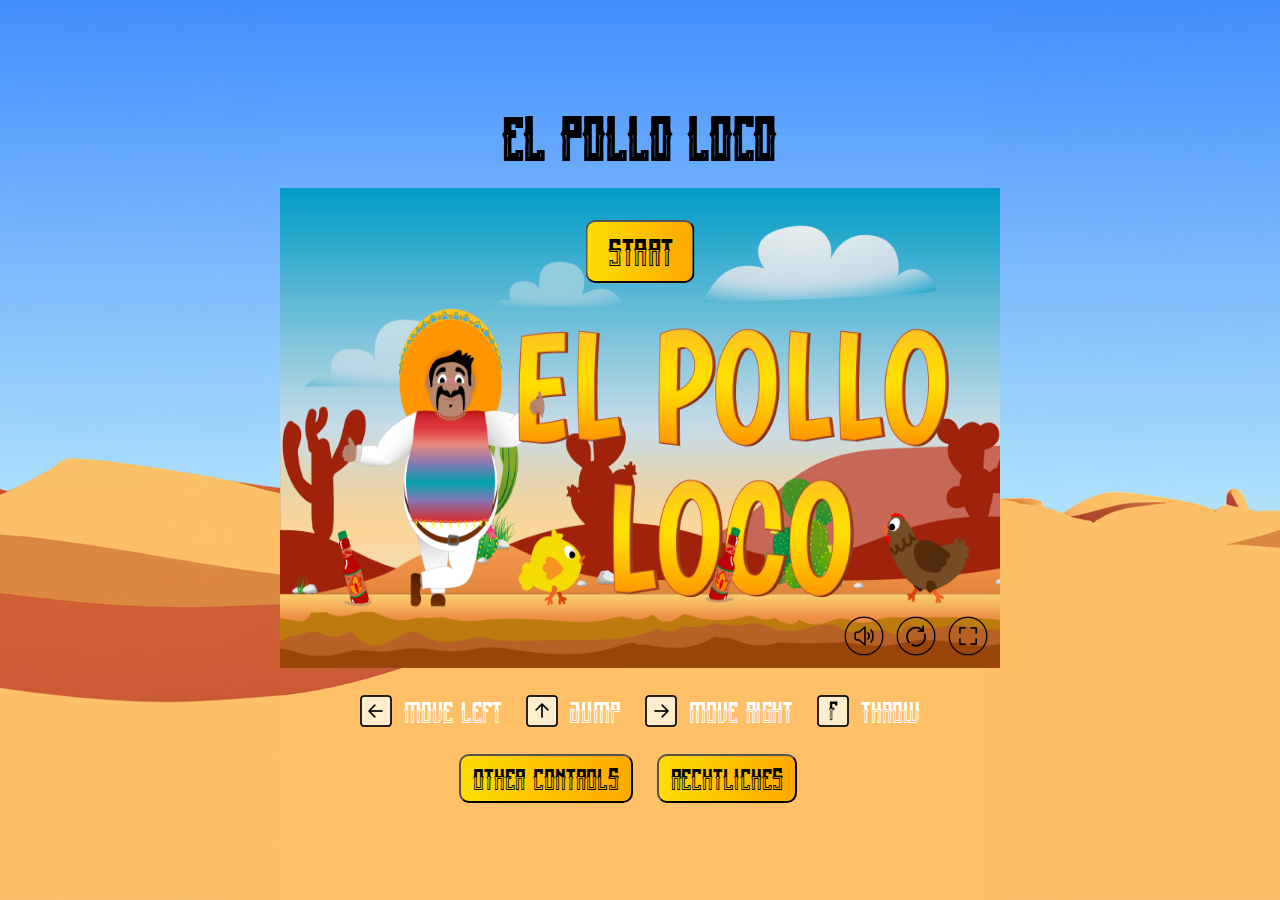
<file: index.html>
<!DOCTYPE html>
<html lang="de">
<head>
    <meta charset="UTF-8">
    <meta name="viewport" content="width=device-width, initial-scale=1.0">
    <link rel="stylesheet" href="style.css">
    <link rel="icon" href="./img/10_fav/sombrero2.png" type="image/x-icon">
    <title>El Pollo Loco</title>
</head>
<body id="body" onload="init()">
    <h1 class="headline">El Pollo Loco</h1>

    <div id="fullscreen">
        <div id="menu-btns" class="menu">
            <img id="speaker-btn" class="menu-btn" src="./img/11_menu/speaker_volume_on.png" onclick="toggleVolumeBtn()">
            <img id="restart-btn-menu" class="menu-btn" src="./img/11_menu/restart_btn.png" onclick="restartGameButton()">
            <img id="fullscreen-btn" class="menu-btn" src="./img/11_menu/fullscreen.png" onclick="fullscreen()">
        </div>
        <div id="mobile-buttons">
            <div class="left-right-btns-mobile">
                <img id="arrow-btn-left-mobile" class="mobile-btn" src="./img/11_menu/mobile_controls/arrow_left_mobile.png">
                <img id="arrow-btn-right-mobile" class="mobile-btn" src="./img/11_menu/mobile_controls/arrow_right_mobile.png">
            </div>
            <div id="menu-btns-mobile" class="menu">
                <img id="speaker-btn-mobile" class="menu-btn" src="./img/11_menu/speaker_volume_on.png" onclick="toggleVolumeBtn()">
                <img id="restart-btn-menu-mobile" class="menu-btn" src="./img/11_menu/restart_btn.png" onclick="restartGameButton()">
            </div>
            <div class="action-btns-mobile">
                <img id="jump-btn-mobile" class="mobile-btn" src="./img/11_menu/mobile_controls/arrow_up_mobile.png">
                <img id="throw-btn-mobile" class="mobile-btn" src="./img/11_menu/mobile_controls/arrow_throw_mobile.png">
            </div>
        </div>
        <div id="start-screen" style="display: block">
            <button class="start-game-btn game-btn btn" onclick="startGame(), btnSound()">Start</button>
            <img id="start-screen-bg" class="start-screen-bg" src="./img/9_intro_outro_screens/start/startscreen_2.png">
        </div>
        <canvas style="display: none" id="canvas" width="720" height="480"></canvas>
        <div id="end-screen" style="display: none">
            <button class="end-game-btn game-btn second-btn btn" onclick="restartGame(), btnSound()">Neustarten</button>
            <button class="end-game-btn game-btn btn" onclick="goToHomescreen(), btnSound()">Verlassen</button>
            <img id="end-screen-bg" class="end-screen-bg" src="./img/9_intro_outro_screens/game_over/game over.png">
        </div>
        <div id="win-screen" style="display: none">
            <button class="restart-win-game-btn game-btn second-btn btn" onclick="restartGame(), btnSound()">Neustarten</button>
            <button class="win-game-btn game-btn btn" onclick="goToHomescreen(), btnSound()">Verlassen</button>
            <img id="win-screen-bg" class="win-screen-bg" src="./img/9_intro_outro_screens/win/won_2.png">
        </div>
    </div>
    
    <div class="assign-buttons-arrow">
        <div class="arrow-buttons">
            <img class="arrow-btn" src="./img/11_menu/arrow_left.png">
            <p class="key-explanation">move Left</p>
        </div>
        <div class="arrow-buttons">
            <img class="arrow-btn" src="./img/11_menu/arrow_up.png">
            <p class="key-explanation">Jump</p>
        </div>
        <div class="arrow-buttons">
            <img class="arrow-btn" src="./img/11_menu/arrow_right.png">
            <p class="key-explanation">move Right</p>
        </div>
        <div class="other-buttons">
            <img class="arrow-btn" src="./img/11_menu/throw.png">
            <p class="key-explanation">throw</p>
        </div>
    </div>
    <div class="assign-buttons-other">
        <div class="other-buttons">
            <button class="other-controls-btn btn" onclick="openMenu()">Other Controls</button>
            <button class="other-controls-btn btn" onclick="openImpressum()">Rechtliches</button>
        </div>
    </div>


    <!-- MENU -->
    <div id="menu-control" class="menu-container" style="display: none">
        <div class="close-menu" onclick="closeMenu()">X</div>
        <h2 class="subheadline">Regular Controls<img class="underline" src="./img/11_menu/underline.png"></h2>
        <div class="standard-control-container">
            <div class="standard-control controls arrow">
                <img class="arrow-btn" src="./img/11_menu/arrow_left.png">
                <p class="key-explanation-standard">move Left</p>
            </div>
            <div class="standard-control controls arrow">
                <img class="arrow-btn" src="./img/11_menu/arrow_up.png">
                <p class="key-explanation-standard">Jump</p>
            </div>
            <div class="standard-control controls arrow">
                <img class="arrow-btn" src="./img/11_menu/arrow_right.png">
                <p class="key-explanation-standard">move Right</p>
            </div>
            <div class="standard-control controls other">
                <img class="arrow-btn" src="./img/11_menu/throw.png">
                <p class="key-explanation-standard">throw</p>
            </div>
        </div>

        <img class="dividing-line" src="./img/11_menu/mexican_line.png">

        <h2 class="subheadline">Alternative Controls<img class="underline" src="./img/11_menu/underline.png"></h2>
        <div class="alternative-control-container">
            <div class="alternative-control controls">
                <img class="arrow-btn" src="./img/11_menu/a_left.png">
                <p class="key-explanation-standard">move Left</p>
            </div>
            <div class="alternative-control controls">
                <img class="arrow-btn" src="./img/11_menu/w_up.png">
                <p class="key-explanation-standard">Jump</p>
            </div>
            <div class="alternative-control controls">
                <img class="arrow-btn" src="./img/11_menu/space.png">
                <p class="key-explanation-standard">Jump</p>
            </div>
            <div class="alternative-control controls">
                <img class="arrow-btn" src="./img/11_menu/d_right.png">
                <p class="key-explanation-standard">move Right</p>
            </div>
        </div>
    </div>

    <!-- IMPRESSUM -->
    <div id="impressum" class="menu-container" style="display: none">
        <div class="close-menu" onclick="closeImpressum()">X</div>
        <h2 class="subheadline subheadline-impressum">Impressum<img class="underline" src="./img/11_menu/underline.png"></h2>
        
        <h3 class="subheadline-address">Adresse</h3>
        <p class="address">Ruben Julius Schmittel</p>
        <p class="address">Am Köppel 33</p>
        <p class="address">57072 Siegen</p>

        <img class="dividing-line" src="./img/11_menu/mexican_line.png">
        
        <h3 class="subheadline-address">Kontakt</h3>
        <p class="address">Telefon: +49 171 / 56473139</p>
        <p class="address">E-Mail: ruschmittel@gmx.de</p>

        <img class="dividing-line" src="./img/11_menu/mexican_line.png">
        <h3 class="subheadline-address">Redaktionell<br>verantwortlich</h3>
        <p class="address">Ruben Julius Schmittel</p>
        <p class="address">Am Köppel 33</p>
        <p class="address">57072 Siegen</p>

        <img class="dividing-line" src="./img/11_menu/mexican_line.png">
        <div class="privacy-police-external">
            <p class="privacy-police">Hier geht es zur Datenschutzerklärung:</p>
            <a href="./privacy-police.html" target="_blank"><img class="external-link" src="./img/11_menu/arrow_external_link.png"></a>
        </div>
    </div>

    <div id="landscape" class="d-none">
        <h1>Please turn your device, to play <br><i>El Pollo Loco</i></h1>
    </div>
    <div id="background-overlay" style="display: none" onclick="closeMenu(), closeImpressum()"></div>

    <script src="./models/drawable-object.class.js"></script>
    <script src="./models/statusbar-health.class.js"></script>
    <script src="./models/statusbar-coin.class.js"></script>
    <script src="./models/statusbar-bottle.class.js"></script>
    <script src="./models/statusbar-endboss.class.js"></script>
    <script src="./models/audio-handler.class.js"></script>
    <script src="./models/movable-object.class.js"></script>
    <script src="./models/character.class.js"></script>
    <script src="./models/throwable-object.class.js"></script>
    <script src="./models/bottle.class.js"></script>
    <script src="./models/coin.class.js"></script>
    <script src="./models/chicken.class.js"></script>
    <script src="./models/small-chicken.class.js"></script>
    <script src="./models/cloud.class.js"></script>
    <script src="./models/collision-handler.js"></script>
    <script src="./models/world.class.js"></script>
    <script src="./models/background.class.js"></script>
    <script src="./models/keyboard.class.js"></script>
    <script src="./models/level.class.js"></script>
    <script src="./models/endboss.class.js"></script>
    <script src="./levels/level1.js"></script>
    <script src="./js/game.js"></script>
</body>
</html>
</file>
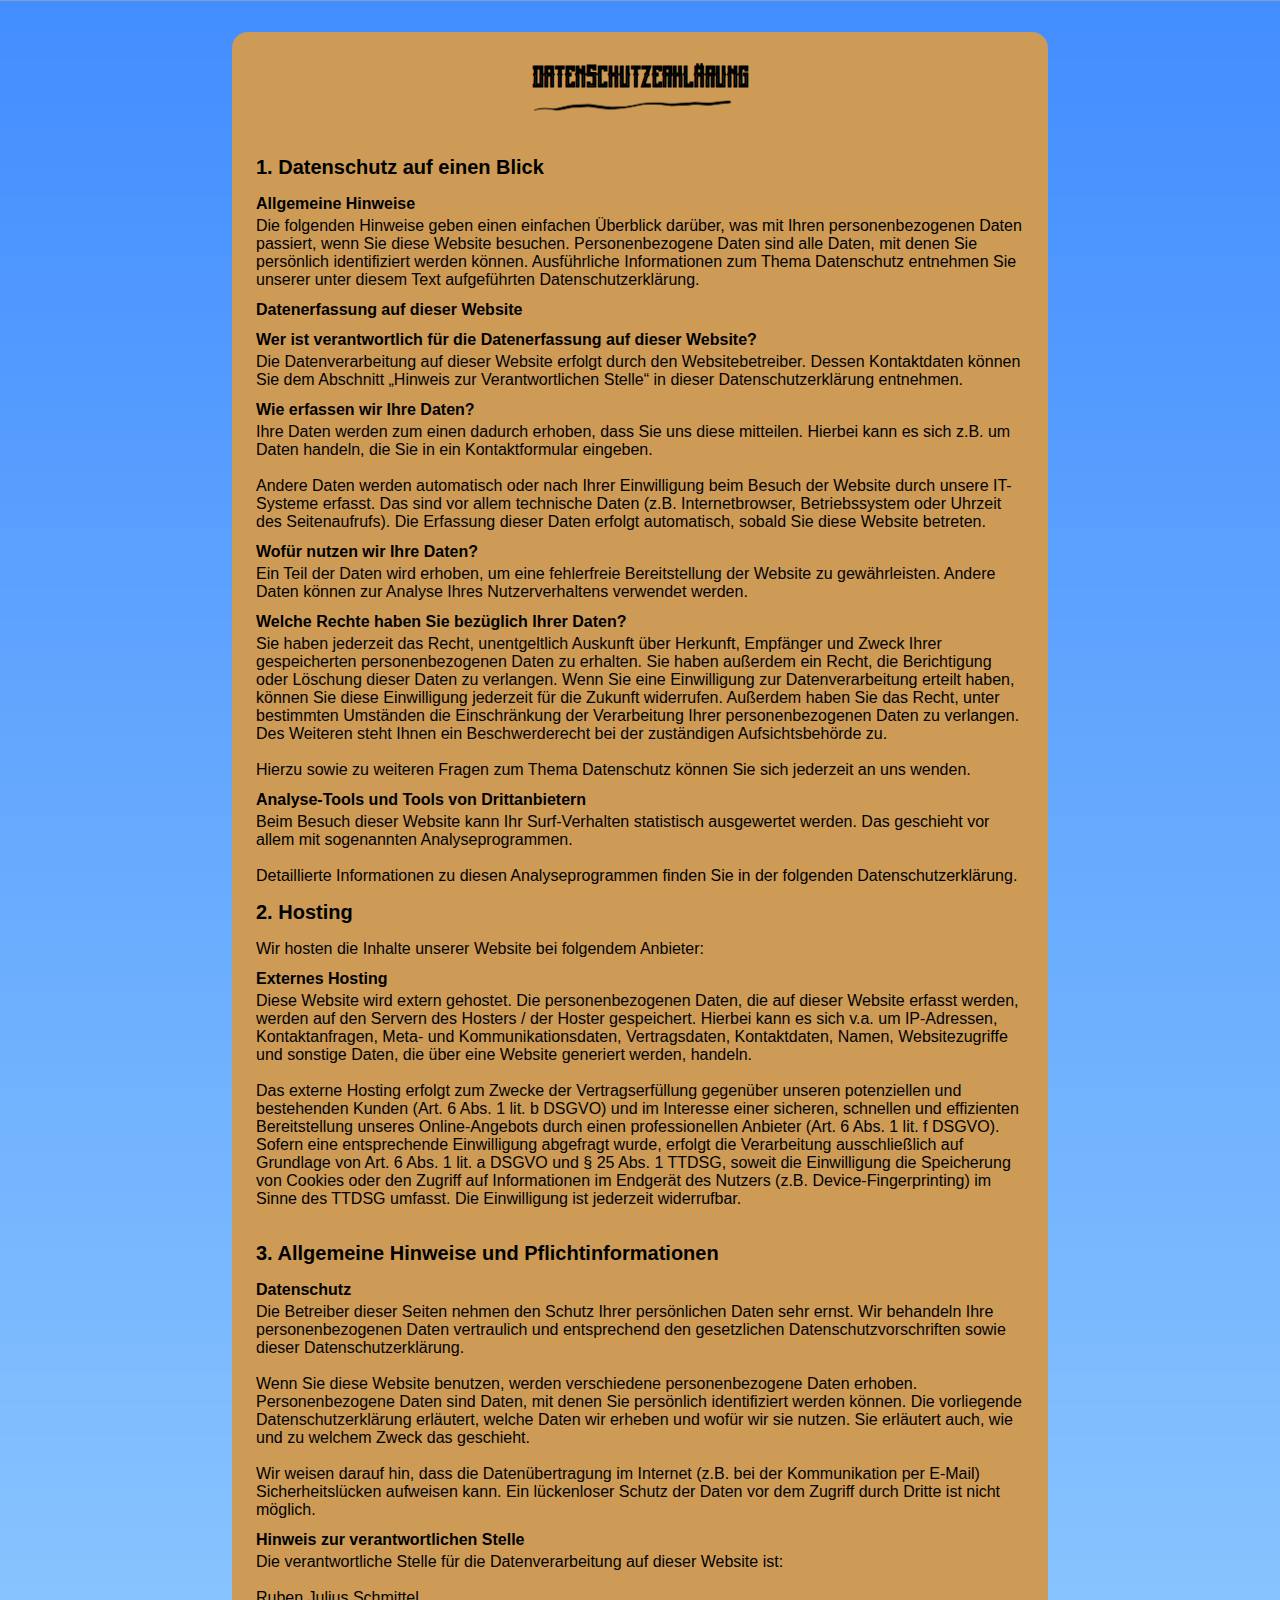
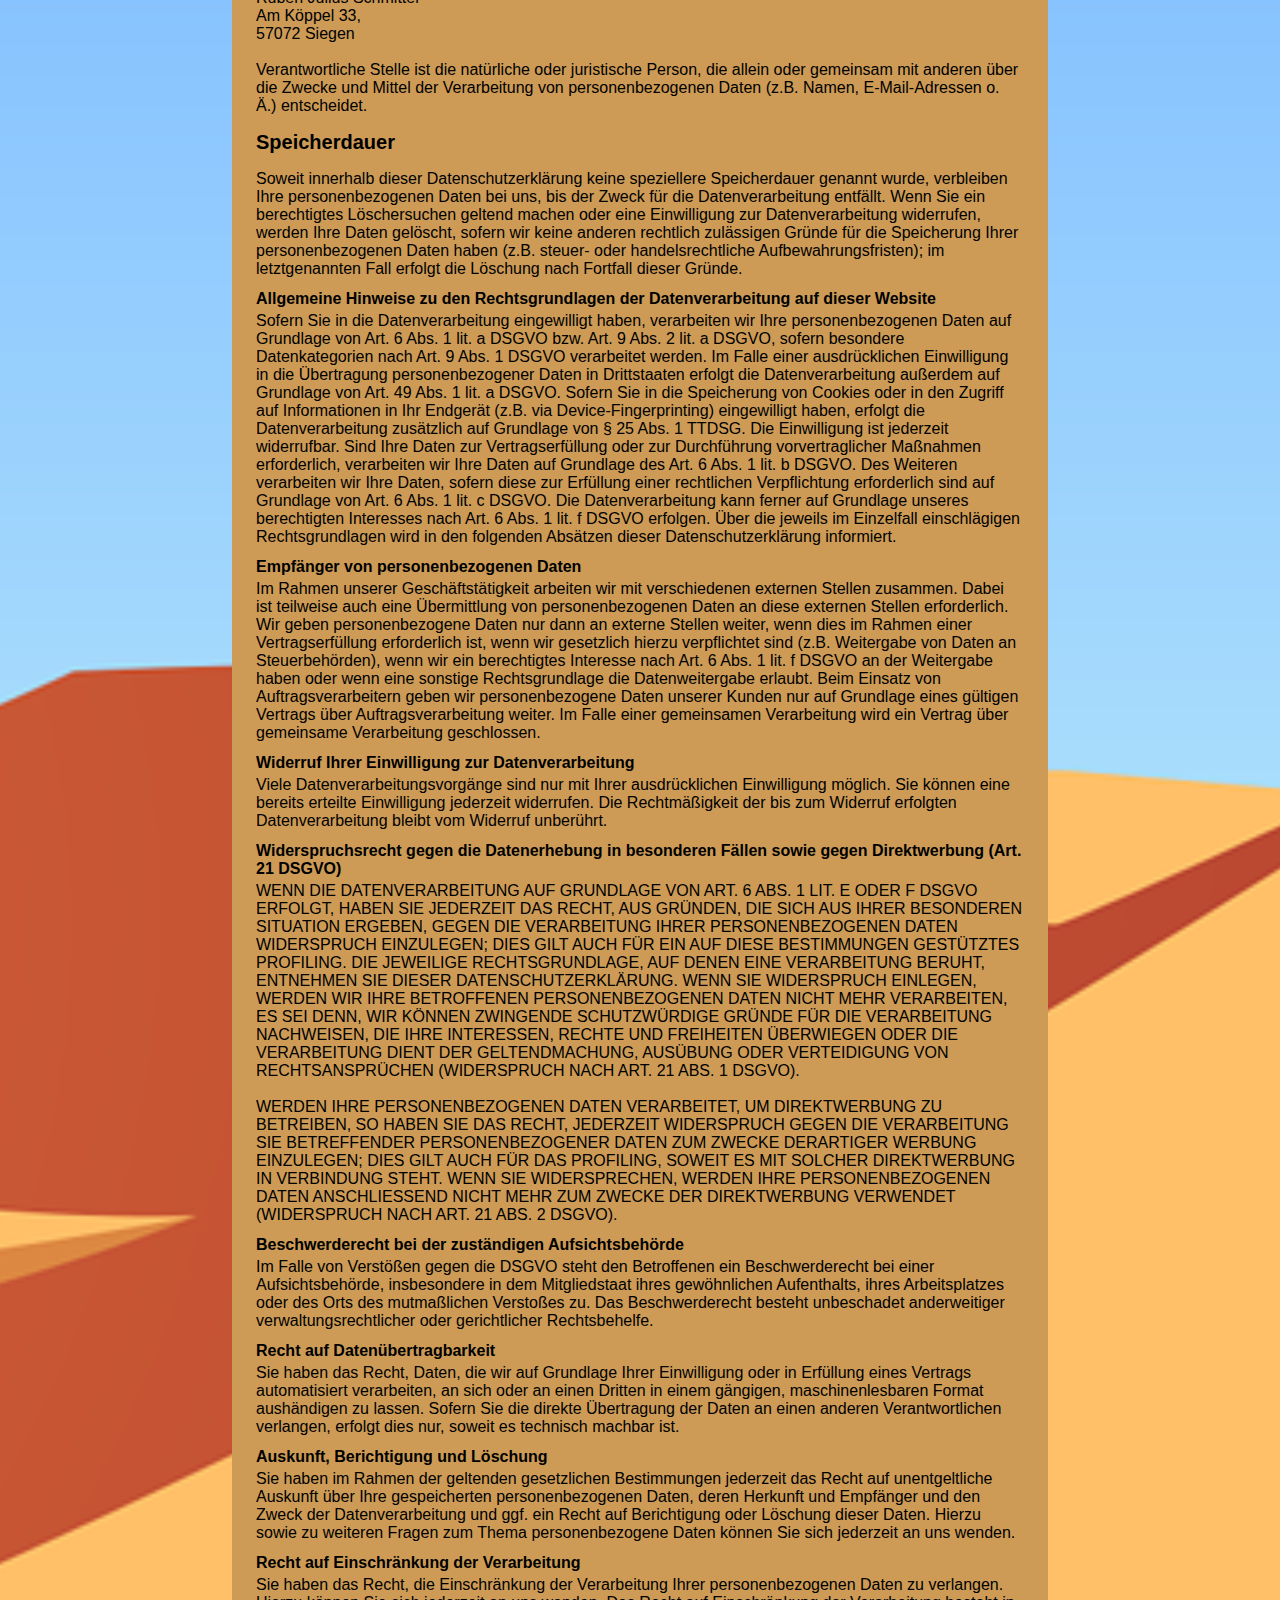
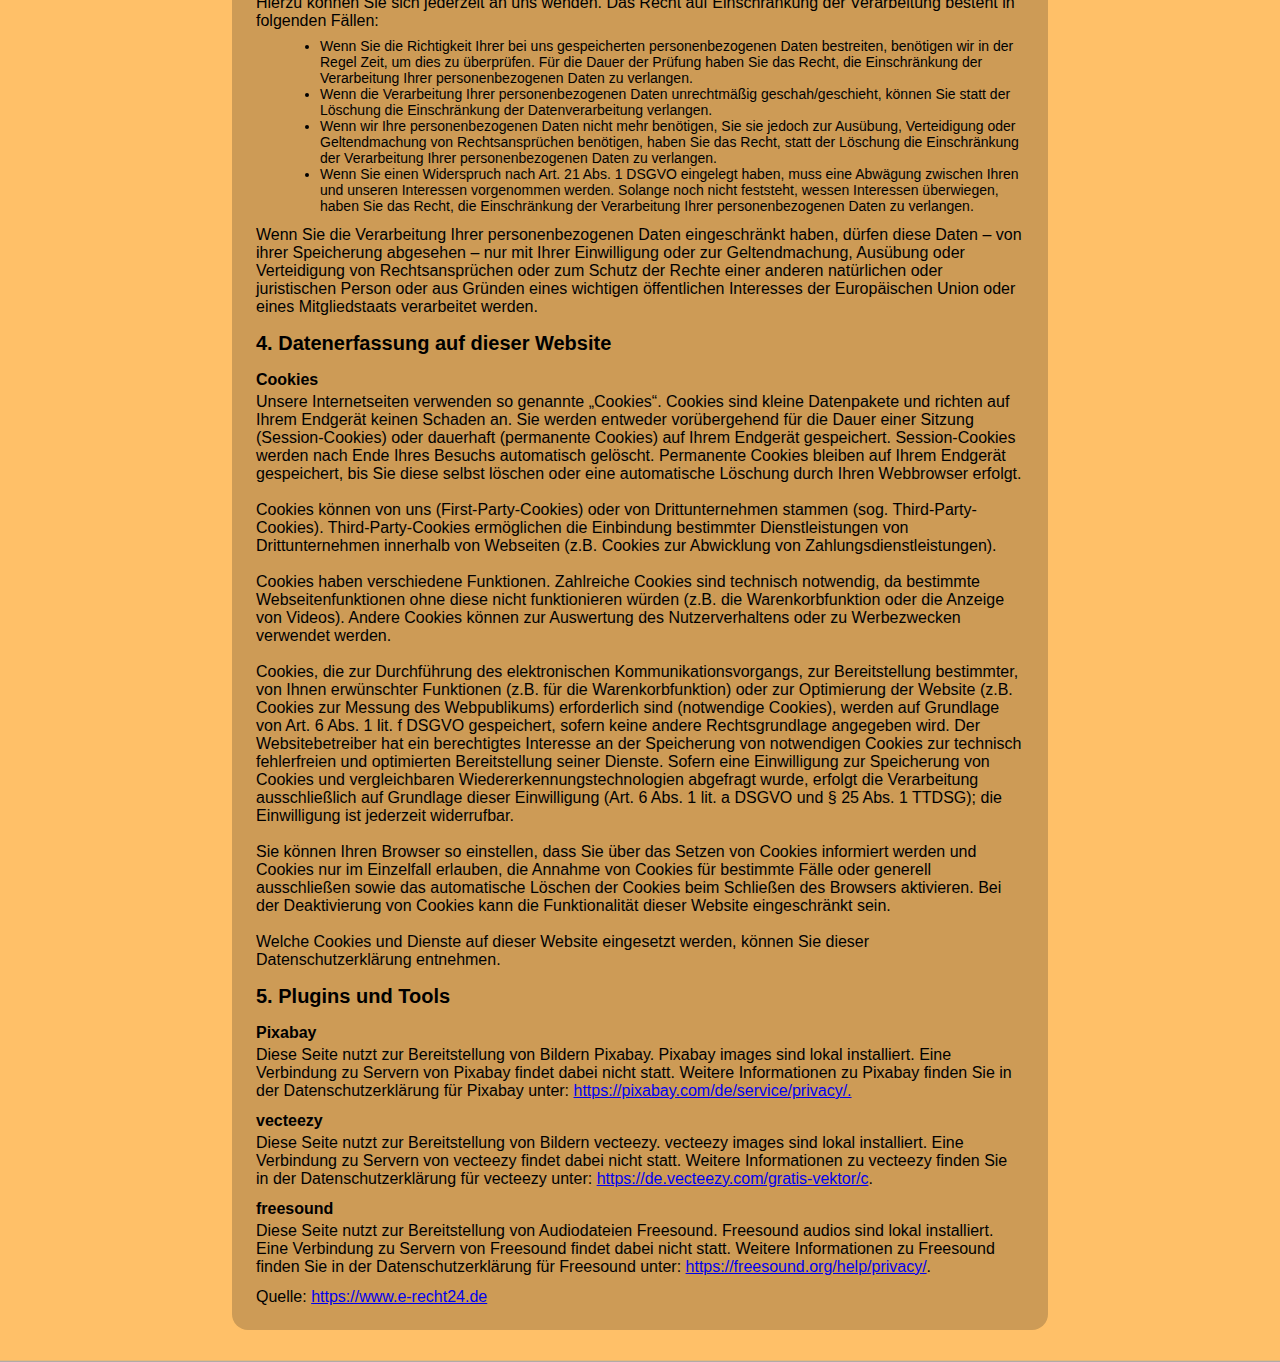
<file: privacy-police.html>
<!DOCTYPE html>
<html lang="de">

<head>
    <meta charset="UTF-8">
    <meta name="viewport" content="width=device-width, initial-scale=1.0">
    <link rel="stylesheet" href="style.css">
    <link rel="icon" href="./img/10_fav/sombrero2.png" type="image/x-icon">
    <title>Impressum - El Pollo Loco</title>
</head>

<body class="body-privacy">
    <div id="privacy-police" class="menu-container menu-container-privacy">
        <h2 class="subheadline subheadline-impressum">Datenschutzerklärung<img class="underline"
                src="./img/11_menu/underline.png"></h2>

        <div class="whole-text">
            <h3 class="subSubheader">1. Datenschutz auf einen Blick</h3>
            <h4 class="textHeader head">Allgemeine Hinweise</h4>
            <p>
                Die folgenden Hinweise geben einen einfachen Überblick
                darüber, was mit Ihren personenbezogenen Daten passiert, wenn Sie
                diese Website besuchen. Personenbezogene Daten sind alle Daten, mit
                denen Sie persönlich identifiziert werden können.
                Ausführliche Informationen zum Thema Datenschutz entnehmen Sie
                unserer unter diesem Text aufgeführten Datenschutzerklärung.
            </p>
            <h4 class="textHeader head">Datenerfassung auf dieser Website</h4>
            <h5 class="textHeader paraHead">
                Wer ist verantwortlich für die Datenerfassung auf dieser Website?
            </h5>
            <p>
                Die Datenverarbeitung auf dieser Website erfolgt durch den
                Websitebetreiber. Dessen Kontaktdaten können Sie dem Abschnitt
                „Hinweis zur Verantwortlichen Stelle“ in dieser
                Datenschutzerklärung entnehmen.
            </p>
            <h5 class="textHeader paraHead">Wie erfassen wir Ihre Daten?</h5>
            <p>
                Ihre Daten werden zum einen dadurch erhoben, dass Sie uns diese
                mitteilen. Hierbei kann es sich z.B. um Daten handeln, die Sie
                in ein Kontaktformular eingeben.
            </p><br>
            <p>
                Andere Daten werden automatisch oder nach Ihrer Einwilligung beim
                Besuch der Website durch unsere IT-Systeme erfasst. Das sind vor allem
                technische Daten (z.B. Internetbrowser, Betriebssystem oder
                Uhrzeit des Seitenaufrufs). Die Erfassung dieser Daten erfolgt
                automatisch, sobald Sie diese Website betreten.
            </p>
            <h5 class="textHeader paraHead">Wofür nutzen wir Ihre Daten?</h5>
            <p>
                Ein Teil der Daten wird erhoben, um eine fehlerfreie Bereitstellung
                der Website zu gewährleisten. Andere Daten können zur
                Analyse Ihres Nutzerverhaltens verwendet werden.
            </p>
            <h5 class="textHeader paraHead">Welche Rechte haben Sie bezüglich Ihrer Daten?</h5>
            <p>
                Sie haben jederzeit das Recht, unentgeltlich Auskunft über
                Herkunft, Empfänger und Zweck Ihrer gespeicherten
                personenbezogenen Daten zu erhalten. Sie haben außerdem ein
                Recht, die Berichtigung oder Löschung dieser Daten zu verlangen.
                Wenn Sie eine Einwilligung zur Datenverarbeitung erteilt haben,
                können Sie diese Einwilligung jederzeit für die Zukunft
                widerrufen. Außerdem haben Sie das Recht, unter bestimmten
                Umständen die Einschränkung der Verarbeitung Ihrer
                personenbezogenen Daten zu verlangen. Des Weiteren steht Ihnen ein
                Beschwerderecht bei der zuständigen Aufsichtsbehörde zu.
            </p><br>
            <p>
                Hierzu sowie zu weiteren Fragen zum Thema Datenschutz können Sie
                sich jederzeit an uns wenden.
            </p>
            <h4 class="textHeader head">Analyse-Tools und Tools von Drittanbietern</h4>
            <p>
                Beim Besuch dieser Website kann Ihr Surf-Verhalten statistisch
                ausgewertet werden. Das geschieht vor allem mit sogenannten
                Analyseprogrammen.
            </p><br>
            <p>
                Detaillierte Informationen zu diesen Analyseprogrammen finden Sie in
                der folgenden Datenschutzerklärung.
            </p>
            <h3 class="subSubheader">2. Hosting</h3>
            <p>Wir hosten die Inhalte unserer Website bei folgendem Anbieter:</p>
            <h4 class="textHeader head">Externes Hosting</h4>
            <p>
                Diese Website wird extern gehostet. Die personenbezogenen Daten, die
                auf dieser Website erfasst werden, werden auf den Servern des Hosters
                / der Hoster gespeichert. Hierbei kann es sich v.a. um
                IP-Adressen, Kontaktanfragen, Meta- und Kommunikationsdaten,
                Vertragsdaten, Kontaktdaten, Namen, Websitezugriffe und sonstige
                Daten, die über eine Website generiert werden, handeln.
            </p><br>
            <p>
                Das externe Hosting erfolgt zum Zwecke der Vertragserfüllung
                gegenüber unseren potenziellen und bestehenden Kunden (Art. 6
                Abs. 1 lit. b DSGVO) und im Interesse einer sicheren, schnellen und
                effizienten Bereitstellung unseres Online-Angebots durch einen
                professionellen Anbieter (Art. 6 Abs. 1 lit. f DSGVO). Sofern eine
                entsprechende Einwilligung abgefragt wurde, erfolgt die Verarbeitung
                ausschließlich auf Grundlage von Art. 6 Abs. 1 lit. a DSGVO und
                § 25 Abs. 1 TTDSG, soweit die Einwilligung die Speicherung von
                Cookies oder den Zugriff auf Informationen im Endgerät des
                Nutzers (z.B. Device-Fingerprinting) im Sinne des TTDSG umfasst.
                Die Einwilligung ist jederzeit widerrufbar.
            </p><br>
            
            <h3 class="subSubheader">3. Allgemeine Hinweise und Pflichtinformationen</h3>
            <h4 class="textHeader head">Datenschutz</h4>
            <p>
                Die Betreiber dieser Seiten nehmen den Schutz Ihrer persönlichen
                Daten sehr ernst. Wir behandeln Ihre personenbezogenen Daten
                vertraulich und entsprechend den gesetzlichen Datenschutzvorschriften
                sowie dieser Datenschutzerklärung.
            </p><br>
            <p>
                Wenn Sie diese Website benutzen, werden verschiedene personenbezogene
                Daten erhoben. Personenbezogene Daten sind Daten, mit denen Sie
                persönlich identifiziert werden können. Die vorliegende
                Datenschutzerklärung erläutert, welche Daten wir erheben und
                wofür wir sie nutzen. Sie erläutert auch, wie und zu welchem
                Zweck das geschieht.
            </p><br>
            <p>
                Wir weisen darauf hin, dass die Datenübertragung im Internet
                (z.B. bei der Kommunikation per E-Mail) Sicherheitslücken
                aufweisen kann. Ein lückenloser Schutz der Daten vor dem Zugriff
                durch Dritte ist nicht möglich.
            </p>
            <h4 class="textHeader head">Hinweis zur verantwortlichen Stelle</h4>
            <p>
                Die verantwortliche Stelle für die Datenverarbeitung auf dieser
                Website ist:
            </p><br>
            <p>
                Ruben Julius Schmittel<br>
                Am Köppel 33,<br>
                57072 Siegen
            </p><br>
            <p>
                Verantwortliche Stelle ist die natürliche oder juristische
                Person, die allein oder gemeinsam mit anderen über die Zwecke und
                Mittel der Verarbeitung von personenbezogenen Daten (z.B. Namen,
                E-Mail-Adressen o. Ä.) entscheidet.
            </p>
            <h3 class="subSubheader">Speicherdauer</h3>
            <p>
                Soweit innerhalb dieser Datenschutzerklärung keine speziellere
                Speicherdauer genannt wurde, verbleiben Ihre personenbezogenen Daten
                bei uns, bis der Zweck für die Datenverarbeitung entfällt.
                Wenn Sie ein berechtigtes Löschersuchen geltend machen oder eine
                Einwilligung zur Datenverarbeitung widerrufen, werden Ihre Daten
                gelöscht, sofern wir keine anderen rechtlich zulässigen
                Gründe für die Speicherung Ihrer personenbezogenen Daten
                haben (z.B. steuer- oder handelsrechtliche
                Aufbewahrungsfristen); im letztgenannten Fall erfolgt die
                Löschung nach Fortfall dieser Gründe.
            </p>
            <h4 class="textHeader head">
                Allgemeine Hinweise zu den Rechtsgrundlagen der Datenverarbeitung auf
                dieser Website
            </h4>
            <p>
                Sofern Sie in die Datenverarbeitung eingewilligt haben, verarbeiten
                wir Ihre personenbezogenen Daten auf Grundlage von Art. 6 Abs. 1 lit.
                a DSGVO bzw. Art. 9 Abs. 2 lit. a DSGVO, sofern besondere
                Datenkategorien nach Art. 9 Abs. 1 DSGVO verarbeitet werden. Im Falle
                einer ausdrücklichen Einwilligung in die Übertragung
                personenbezogener Daten in Drittstaaten erfolgt die Datenverarbeitung
                außerdem auf Grundlage von Art. 49 Abs. 1 lit. a DSGVO. Sofern
                Sie in die Speicherung von Cookies oder in den Zugriff auf
                Informationen in Ihr Endgerät (z.B. via
                Device-Fingerprinting) eingewilligt haben, erfolgt die
                Datenverarbeitung zusätzlich auf Grundlage von § 25 Abs. 1
                TTDSG. Die Einwilligung ist jederzeit widerrufbar. Sind Ihre Daten zur
                Vertragserfüllung oder zur Durchführung vorvertraglicher
                Maßnahmen erforderlich, verarbeiten wir Ihre Daten auf Grundlage
                des Art. 6 Abs. 1 lit. b DSGVO. Des Weiteren verarbeiten wir Ihre
                Daten, sofern diese zur Erfüllung einer rechtlichen Verpflichtung
                erforderlich sind auf Grundlage von Art. 6 Abs. 1 lit. c DSGVO. Die
                Datenverarbeitung kann ferner auf Grundlage unseres berechtigten
                Interesses nach Art. 6 Abs. 1 lit. f DSGVO erfolgen. Über die
                jeweils im Einzelfall einschlägigen Rechtsgrundlagen wird in den
                folgenden Absätzen dieser Datenschutzerklärung informiert.
            </p>
            <h4 class="textHeader head">Empfänger von personenbezogenen Daten</h4>
            <p>
                Im Rahmen unserer Geschäftstätigkeit arbeiten wir mit
                verschiedenen externen Stellen zusammen. Dabei ist teilweise auch eine
                Übermittlung von personenbezogenen Daten an diese externen
                Stellen erforderlich. Wir geben personenbezogene Daten nur dann an
                externe Stellen weiter, wenn dies im Rahmen einer
                Vertragserfüllung erforderlich ist, wenn wir gesetzlich hierzu
                verpflichtet sind (z.B. Weitergabe von Daten an
                Steuerbehörden), wenn wir ein berechtigtes Interesse nach Art. 6
                Abs. 1 lit. f DSGVO an der Weitergabe haben oder wenn eine sonstige
                Rechtsgrundlage die Datenweitergabe erlaubt. Beim Einsatz von
                Auftragsverarbeitern geben wir personenbezogene Daten unserer Kunden
                nur auf Grundlage eines gültigen Vertrags über
                Auftragsverarbeitung weiter. Im Falle einer gemeinsamen Verarbeitung
                wird ein Vertrag über gemeinsame Verarbeitung geschlossen.
            </p>
            <h4 class="textHeader head">Widerruf Ihrer Einwilligung zur Datenverarbeitung</h4>
            <p>
                Viele Datenverarbeitungsvorgänge sind nur mit Ihrer
                ausdrücklichen Einwilligung möglich. Sie können eine
                bereits erteilte Einwilligung jederzeit widerrufen. Die
                Rechtmäßigkeit der bis zum Widerruf erfolgten
                Datenverarbeitung bleibt vom Widerruf unberührt.
            </p>
            <h4 class="textHeader head">
                Widerspruchsrecht gegen die Datenerhebung in besonderen Fällen
                sowie gegen Direktwerbung (Art. 21 DSGVO)
            </h4>
            <p>
                WENN DIE DATENVERARBEITUNG AUF GRUNDLAGE VON ART. 6 ABS. 1 LIT. E ODER
                F DSGVO ERFOLGT, HABEN SIE JEDERZEIT DAS RECHT, AUS GRÜNDEN, DIE
                SICH AUS IHRER BESONDEREN SITUATION ERGEBEN, GEGEN DIE VERARBEITUNG
                IHRER PERSONENBEZOGENEN DATEN WIDERSPRUCH EINZULEGEN; DIES GILT AUCH
                FÜR EIN AUF DIESE BESTIMMUNGEN GESTÜTZTES PROFILING. DIE
                JEWEILIGE RECHTSGRUNDLAGE, AUF DENEN EINE VERARBEITUNG BERUHT,
                ENTNEHMEN SIE DIESER DATENSCHUTZERKLÄRUNG. WENN SIE WIDERSPRUCH
                EINLEGEN, WERDEN WIR IHRE BETROFFENEN PERSONENBEZOGENEN DATEN NICHT
                MEHR VERARBEITEN, ES SEI DENN, WIR KÖNNEN ZWINGENDE
                SCHUTZWÜRDIGE GRÜNDE FÜR DIE VERARBEITUNG NACHWEISEN,
                DIE IHRE INTERESSEN, RECHTE UND FREIHEITEN ÜBERWIEGEN ODER DIE
                VERARBEITUNG DIENT DER GELTENDMACHUNG, AUSÜBUNG ODER VERTEIDIGUNG
                VON RECHTSANSPRÜCHEN (WIDERSPRUCH NACH ART. 21 ABS. 1 DSGVO).
            </p><br>
            <p>
                WERDEN IHRE PERSONENBEZOGENEN DATEN VERARBEITET, UM DIREKTWERBUNG ZU
                BETREIBEN, SO HABEN SIE DAS RECHT, JEDERZEIT WIDERSPRUCH GEGEN DIE
                VERARBEITUNG SIE BETREFFENDER PERSONENBEZOGENER DATEN ZUM ZWECKE
                DERARTIGER WERBUNG EINZULEGEN; DIES GILT AUCH FÜR DAS PROFILING,
                SOWEIT ES MIT SOLCHER DIREKTWERBUNG IN VERBINDUNG STEHT. WENN SIE
                WIDERSPRECHEN, WERDEN IHRE PERSONENBEZOGENEN DATEN ANSCHLIESSEND NICHT
                MEHR ZUM ZWECKE DER DIREKTWERBUNG VERWENDET (WIDERSPRUCH NACH ART. 21
                ABS. 2 DSGVO).
            </p>
            <h4 class="textHeader head">
                Beschwerderecht bei der zuständigen
                Aufsichtsbehörde
            </h4>
            <p>
                Im Falle von Verstößen gegen die DSGVO steht den
                Betroffenen ein Beschwerderecht bei einer Aufsichtsbehörde,
                insbesondere in dem Mitgliedstaat ihres gewöhnlichen Aufenthalts,
                ihres Arbeitsplatzes oder des Orts des mutmaßlichen
                Verstoßes zu. Das Beschwerderecht besteht unbeschadet
                anderweitiger verwaltungsrechtlicher oder gerichtlicher Rechtsbehelfe.
            </p>
            <h4 class="textHeader head">Recht auf Datenübertragbarkeit</h4>
            <p>
                Sie haben das Recht, Daten, die wir auf Grundlage Ihrer Einwilligung
                oder in Erfüllung eines Vertrags automatisiert verarbeiten, an
                sich oder an einen Dritten in einem gängigen, maschinenlesbaren
                Format aushändigen zu lassen. Sofern Sie die direkte
                Übertragung der Daten an einen anderen Verantwortlichen
                verlangen, erfolgt dies nur, soweit es technisch machbar ist.
            </p>
            <h4 class="textHeader head">Auskunft, Berichtigung und Löschung</h4>
            <p>
                Sie haben im Rahmen der geltenden gesetzlichen Bestimmungen jederzeit
                das Recht auf unentgeltliche Auskunft über Ihre gespeicherten
                personenbezogenen Daten, deren Herkunft und Empfänger und den
                Zweck der Datenverarbeitung und ggf. ein Recht auf Berichtigung oder
                Löschung dieser Daten. Hierzu sowie zu weiteren Fragen zum Thema
                personenbezogene Daten können Sie sich jederzeit an uns wenden.
            </p>
            <h4 class="textHeader head">Recht auf Einschränkung der Verarbeitung</h4>
            <p>
                Sie haben das Recht, die Einschränkung der Verarbeitung Ihrer
                personenbezogenen Daten zu verlangen. Hierzu können Sie sich
                jederzeit an uns wenden. Das Recht auf Einschränkung der
                Verarbeitung besteht in folgenden Fällen:
            </p>
            <ul class="list">
                <li>
                    Wenn Sie die Richtigkeit Ihrer bei uns gespeicherten
                    personenbezogenen Daten bestreiten, benötigen wir in der Regel
                    Zeit, um dies zu überprüfen. Für die Dauer der
                    Prüfung haben Sie das Recht, die Einschränkung der
                    Verarbeitung Ihrer personenbezogenen Daten zu verlangen.
                </li>
                <li>
                    Wenn die Verarbeitung Ihrer personenbezogenen Daten
                    unrechtmäßig geschah/geschieht, können Sie statt der
                    Löschung die Einschränkung der Datenverarbeitung
                    verlangen.
                </li>
                <li>
                    Wenn wir Ihre personenbezogenen Daten nicht mehr benötigen, Sie
                    sie jedoch zur Ausübung, Verteidigung oder Geltendmachung von
                    Rechtsansprüchen benötigen, haben Sie das Recht, statt der
                    Löschung die Einschränkung der Verarbeitung Ihrer
                    personenbezogenen Daten zu verlangen.
                </li>
                <li>
                    Wenn Sie einen Widerspruch nach Art. 21 Abs. 1 DSGVO eingelegt
                    haben, muss eine Abwägung zwischen Ihren und unseren Interessen
                    vorgenommen werden. Solange noch nicht feststeht, wessen Interessen
                    überwiegen, haben Sie das Recht, die Einschränkung der
                    Verarbeitung Ihrer personenbezogenen Daten zu verlangen.
                </li>
            </ul>
            <p>
                Wenn Sie die Verarbeitung Ihrer personenbezogenen Daten
                eingeschränkt haben, dürfen diese Daten – von ihrer
                Speicherung abgesehen – nur mit Ihrer Einwilligung oder zur
                Geltendmachung, Ausübung oder Verteidigung von
                Rechtsansprüchen oder zum Schutz der Rechte einer anderen
                natürlichen oder juristischen Person oder aus Gründen eines
                wichtigen öffentlichen Interesses der Europäischen Union
                oder eines Mitgliedstaats verarbeitet werden.
            </p>
            <h3 class="subSubheader">4. Datenerfassung auf dieser Website</h3>
            <h4 class="textHeader head">Cookies</h4>
            <p>
                Unsere Internetseiten verwenden so genannte „Cookies“.
                Cookies sind kleine Datenpakete und richten auf Ihrem Endgerät
                keinen Schaden an. Sie werden entweder vorübergehend für die
                Dauer einer Sitzung (Session-Cookies) oder dauerhaft (permanente
                Cookies) auf Ihrem Endgerät gespeichert. Session-Cookies werden
                nach Ende Ihres Besuchs automatisch gelöscht. Permanente Cookies
                bleiben auf Ihrem Endgerät gespeichert, bis Sie diese selbst
                löschen oder eine automatische Löschung durch Ihren
                Webbrowser erfolgt.
            </p><br>
            <p>
                Cookies können von uns (First-Party-Cookies) oder von
                Drittunternehmen stammen (sog. Third-Party-Cookies).
                Third-Party-Cookies ermöglichen die Einbindung bestimmter
                Dienstleistungen von Drittunternehmen innerhalb von Webseiten
                (z.B. Cookies zur Abwicklung von Zahlungsdienstleistungen).
            </p><br>
            <p>
                Cookies haben verschiedene Funktionen. Zahlreiche Cookies sind
                technisch notwendig, da bestimmte Webseitenfunktionen ohne diese nicht
                funktionieren würden (z.B. die Warenkorbfunktion oder die
                Anzeige von Videos). Andere Cookies können zur Auswertung des
                Nutzerverhaltens oder zu Werbezwecken verwendet werden.
            </p><br>
            <p>
                Cookies, die zur Durchführung des elektronischen
                Kommunikationsvorgangs, zur Bereitstellung bestimmter, von Ihnen
                erwünschter Funktionen (z.B. für die
                Warenkorbfunktion) oder zur Optimierung der Website (z.B.
                Cookies zur Messung des Webpublikums) erforderlich sind (notwendige
                Cookies), werden auf Grundlage von Art. 6 Abs. 1 lit. f DSGVO
                gespeichert, sofern keine andere Rechtsgrundlage angegeben wird. Der
                Websitebetreiber hat ein berechtigtes Interesse an der Speicherung von
                notwendigen Cookies zur technisch fehlerfreien und optimierten
                Bereitstellung seiner Dienste. Sofern eine Einwilligung zur
                Speicherung von Cookies und vergleichbaren
                Wiedererkennungstechnologien abgefragt wurde, erfolgt die Verarbeitung
                ausschließlich auf Grundlage dieser Einwilligung (Art. 6 Abs. 1
                lit. a DSGVO und § 25 Abs. 1 TTDSG); die Einwilligung ist
                jederzeit widerrufbar.
            </p><br>
            <p>
                Sie können Ihren Browser so einstellen, dass Sie über das
                Setzen von Cookies informiert werden und Cookies nur im Einzelfall
                erlauben, die Annahme von Cookies für bestimmte Fälle oder
                generell ausschließen sowie das automatische Löschen der
                Cookies beim Schließen des Browsers aktivieren. Bei der
                Deaktivierung von Cookies kann die Funktionalität dieser Website
                eingeschränkt sein.
            </p><br>
            <p>
                Welche Cookies und Dienste auf dieser Website eingesetzt werden,
                können Sie dieser Datenschutzerklärung entnehmen.
            </p>
            <h3 class="subSubheader">5. Plugins und Tools</h3>
            <h4 class="textHeader head">Pixabay</h4>
            <p>
                Diese Seite nutzt zur Bereitstellung von Bildern Pixabay. Pixabay images sind lokal installiert.
                Eine Verbindung zu Servern von Pixabay findet dabei nicht statt.
                Weitere Informationen zu Pixabay finden Sie in der
                Datenschutzerklärung für Pixabay unter: <a href="https://pixabay.com/de/service/privacy/">https://pixabay.com/de/service/privacy/.</a>
            </p>
            <h4 class="textHeader head">vecteezy</h4>
            <p>
                Diese Seite nutzt zur Bereitstellung von Bildern vecteezy. vecteezy images sind lokal installiert.
                Eine Verbindung zu Servern von vecteezy findet dabei nicht statt.
                Weitere Informationen zu vecteezy finden Sie in der
                Datenschutzerklärung für vecteezy unter: <a href="https://de.vecteezy.com/gratis-vektor/c">https://de.vecteezy.com/gratis-vektor/c</a>.
            </p>
            <h4 class="textHeader head">freesound</h4>
            <p>
                Diese Seite nutzt zur Bereitstellung von Audiodateien Freesound.
                Freesound audios sind lokal installiert.
                Eine Verbindung zu Servern von Freesound findet dabei nicht statt.
                Weitere Informationen zu Freesound finden Sie in der
                Datenschutzerklärung für Freesound unter: <a href="https://freesound.org/help/privacy/">https://freesound.org/help/privacy/</a>.
            </p>
            <p class="source">
                Quelle:
                <a target="blank" class="links" href="https://www.e-recht24.de">https://www.e-recht24.de</a>
            </p>
        </div>

    </div>
</body>

</html>
</file>
<file: style.css>
* {
    font-family: Mexican;
    margin: 0;
}

body {
    display: flex;
    flex-direction: column;
    align-items: center;
    justify-content: center;
    background-image: url('./img/11_menu/background_v2.png');
    background-size: cover;
    background-position: center;
    width: 100%;
    height: 100vh;
}

:root {
    --font-family-inter: "Mexcellent", sans-serif;
}

@font-face {
    font-family: Mexican;
    src: url(./fonts/mexican-fiesta-cdnfonts/mexicanfiesta.ttf);
}

#fullscreen {
    display: flex;
    justify-content: center;
    align-items: center;
    width: 720px;
    height: 480px;
    position: relative;
    margin-top: 24px;
}

.fullscreen {
    width: 100% !important;
    height: 100vh !important;
}

.fullscreen-win-screen {
    width: 90% !important;
    height: 100vh !important;
}

#canvas {
    background-color: #000;
}

.headline {
    font-size: 64px;
}

#start-screen {
    width: 720px;
    height: 480px;
    position: relative;
}

.start-screen-bg {
    width: 720px;
    height: 480px;
}

.btn {
    margin-right: auto;
    transform: calc(-50%);
    background-image: linear-gradient(to right, #FEDD03 0%, #FEA700 51%, #FEDD03 100%);
    padding: 6px 20px 12px 20px;
    font-size: 40px;
    text-align: center;
    text-transform: uppercase;
    transition: 0.5s;
    background-size: 200% auto;
    border-radius: 10px;
    cursor: pointer;
    z-index: 50;
}

.game-btn {
    transform: translate(-50%);
    position: absolute;
    top: 32px;
    left: 65%;
    z-index: 60;
}

.start-game-btn {
    left: 50% !important;
}

.second-btn {
    left: 35% !important;
}

.other-controls-btn {
    padding: 3px 12px 8px 12px;
    font-size: 32px;
    margin-right: 24px;
}

.game-btn:hover,
.other-controls-btn:hover {
    background-position: right center;
}

#end-screen {
    width: 720px;
    height: 480px;
    position: absolute;
}

.end-screen-bg {
    width: 720px;
    height: 480px;
}

#win-screen {
    width: 720px;
    height: 480px;
    position: absolute;
}

.win-screen-bg {
    margin-left: 64px;
    margin-top: 96px;
    width: 600px;
    height: 320px;
}

#menu-btns {
    width: 720px;
    display: flex;
    justify-content: flex-end;
    z-index: 1;
    position: absolute;
    top: 428px;
    right: 12px;
    gap: 12px;
}

.menu-fullscreen-btns {
    width: 100% !important;
    top: 0 !important;
    bottom: 12px;
    align-items: flex-end;
}

.menu-btn {
    width: 40px;
    height: 40px;
    cursor: pointer;
}

.assign-buttons-arrow {
    margin-top: 24px;
    display: flex;
    gap: 24px;
}

.assign-buttons-other {
    margin-top: 24px;
    display: flex;
    gap: 24px;
}

.other-buttons {
    display: flex;
    align-items: center;
}

.arrow-buttons {
    display: flex;
    align-items: center;
}

.arrow-btn {
    width: 32px;
    height: 32px;
}

.key-explanation {
    color: #fff;
    font-size: 32px;
    padding-bottom: 4px;
    margin-left: 12px;
}

.menu-container {
    position: absolute;
    z-index: 100;
    margin: auto;
    padding: 24px;
    border-radius: 16px;
    background-color: #cd9b56;
    width: 300px;
    display: flex;
    flex-direction: column;
    align-items: center;
    animation: slideIn 300ms both;
}

.menu-container-privacy {
    position: relative !important;
}

.body-privacy {
    height: auto;
    margin-top: 32px;
    margin-bottom: 32px;
    flex-direction: row !important;
}

.closing {
    animation: slideOut 300ms forwards !important;
}

.close-menu {
    width: 24px;
    height: 24px;
    font-size: 24px;
    margin-left: 270px;
    margin-bottom: -26px;
    display: flex;
    justify-content: center;
    align-items: center;
    cursor: pointer;
}

.close-menu:hover {
    background-color: rgba(0, 0, 0, 0.1);
    border-radius: 50%;
}

#background-overlay {
    position: absolute;
    top: 0;
    left: 0;
    z-index: 99;
    width: 100%;
    height: 100vh;
    background-color: rgba(0, 0, 0, 0.4);
}

.subheadline {
    font-size: 32px;
    text-align: center;
    margin-bottom: 1px;
}

.underline {
    width: 200px;
    display: flex;
    margin-top: 6px;
}

.controls {
    display: flex;
    align-items: center;
    margin-top: 12px;
}

.key-explanation-standard {
    color: black;
    font-size: 24px;
    margin-left: 12px;
    margin-top: -4px;
}

.dividing-line {
    width: 240px;
    height: 24px;
    margin-top: 24px;
    margin-bottom: 24px;
}

.subheadline-impressum {
    margin-bottom: 24px;
}

.subheadline-address {
    font-family: Arial, Helvetica, sans-serif;
    font-size: 20px;
    margin-bottom: 6px;
    text-align: center;
}

.address {
    font-family: Arial, Helvetica, sans-serif !important;
}

.external-link {
    margin-top: 8px;
    width: 32px;
    height: 32px;
}

#privacy-police {
    width: auto;
    max-width: 60%;
}

.privacy-police-external {
    display: flex;
    justify-content: center;
    flex-direction: column;
    align-items: center;
}

.whole-text > *, .list > *, a, .privacy-police {
    font-family: Arial, Helvetica, sans-serif;
}

.head {
    margin-top: 12px;
    font-size: 18px;
}

.paraHead {
    margin-top: 12px;
}

.subheader {
    font-size: 27px;
    font-weight: 700;
    margin-bottom: 16px;
    margin-top: 16px;
}

.subSubheader {
    font-size: 20px;
    font-weight: 700;
    margin-top: 16px;
    margin-bottom: 16px;
}

.textHeader {
    font-size: 16px;
    font-weight: 700;
    margin-bottom: 4px;
}

.list {
    margin: 8px 0 12px 24px;
}

.list>li {
    font-size: 14px;
}

.source {
    margin-top: 12px;
}

.d-none {
    display: none;
}

#mobile-buttons {
    display: none;
    z-index: 51;
}

.mobile-btn {
    width: 40px;
    height: 40px;
}

/* Mobilgeräte */

@media (max-width: 720px) {
    body {
        background-image: none;
        background-color: #000;
    }
    
    #fullscreen {
        display: none;
    }

    #fullscreen > *, .assign-buttons-arrow, .assign-buttons-other {
        display: none;
    }
    
    #menu-btns {
        display: none;
    }
    
    #landscape {
        display: block;
        color: white;
        position: absolute;
        margin-right: auto;
        margin-left: auto;
    }

    #landscape h1 {
        text-align: center;
    }
}

@media (max-width: 1050px) and (hover: none) {
    body {
        background-image: none;
        background-color: #000;
    }
    
    #fullscreen {
        display: none;
    }

    #fullscreen > *, .assign-buttons-arrow, .assign-buttons-other {
        display: none;
    }
    
    #menu-btns {
        display: none;
    }
    
    #landscape {
        display: block;
        color: white;
        position: absolute;
        margin-right: auto;
        margin-left: auto;
    }

    #landscape h1 {
        text-align: center;
    }
}

@media only screen and (orientation: landscape) {
    #fullscreen {
        display: flex;
    }
}

@media only screen and (max-width: 1400px) and (max-height: 1025px) and (hover: none) and (orientation: landscape) {
    #fullscreen, #fullscreen > *, #start-screen-bg {
        width: 100%;
        height: 100vh;
    }
    
    #fullscreen > * {
        display: block;
    }

    #fullscreen {
        margin-top: 0;
    }

    #menu-btns {
        display: none;
    }

    #win-screen-bg {
        width: 90%;
        height: 100vh;
        margin-left: 38px;
    }

    #end-screen-bg {
        width: 100%;
        height: 100vh;
    }

    .win-screen-bg {
        margin: 0;
    }

    .btn {
        font-size: 32px;
        padding: 6px 12px 12px 12px;
    }

    .assign-buttons-arrow, .assign-buttons-other {
        display: none;
    }

    .headline {
        display: none;
    }

    #landscape {
        display: none;
    }

    #menu-btns-mobile {
        height: 100vh;
        display: flex;
        justify-content: center;
        align-items: flex-end;
        top: 0;
        right: unset;
        z-index: 51;
    }

    .menu-btn {
        width: 40px;
        height: 40px;
        margin-left: 6px;
        margin-right: 6px;
    }

    .start-game-btn {
        z-index: 52;
    }

    #fullscreen-btn {
        display: none;
    }

    #mobile-buttons {
        display: flex;
        justify-content: space-between;
        align-items: flex-end;
        position: absolute;
        margin-bottom: 12px;
    }

    .left-right-btns-mobile {
        margin-left: 12px;
    }

    .action-btns-mobile {
        margin-right: 12px;
    }
}

/* Animation */

@keyframes slideIn {
    from {
        transform: translateX(-100vw);
    }

    to {
        transform: translateX(0);
    }
}

@keyframes slideOut {
    from {
        transform: translateX(0);
    }

    to {
        transform: translateX(100vw);
    }
}
</file>
